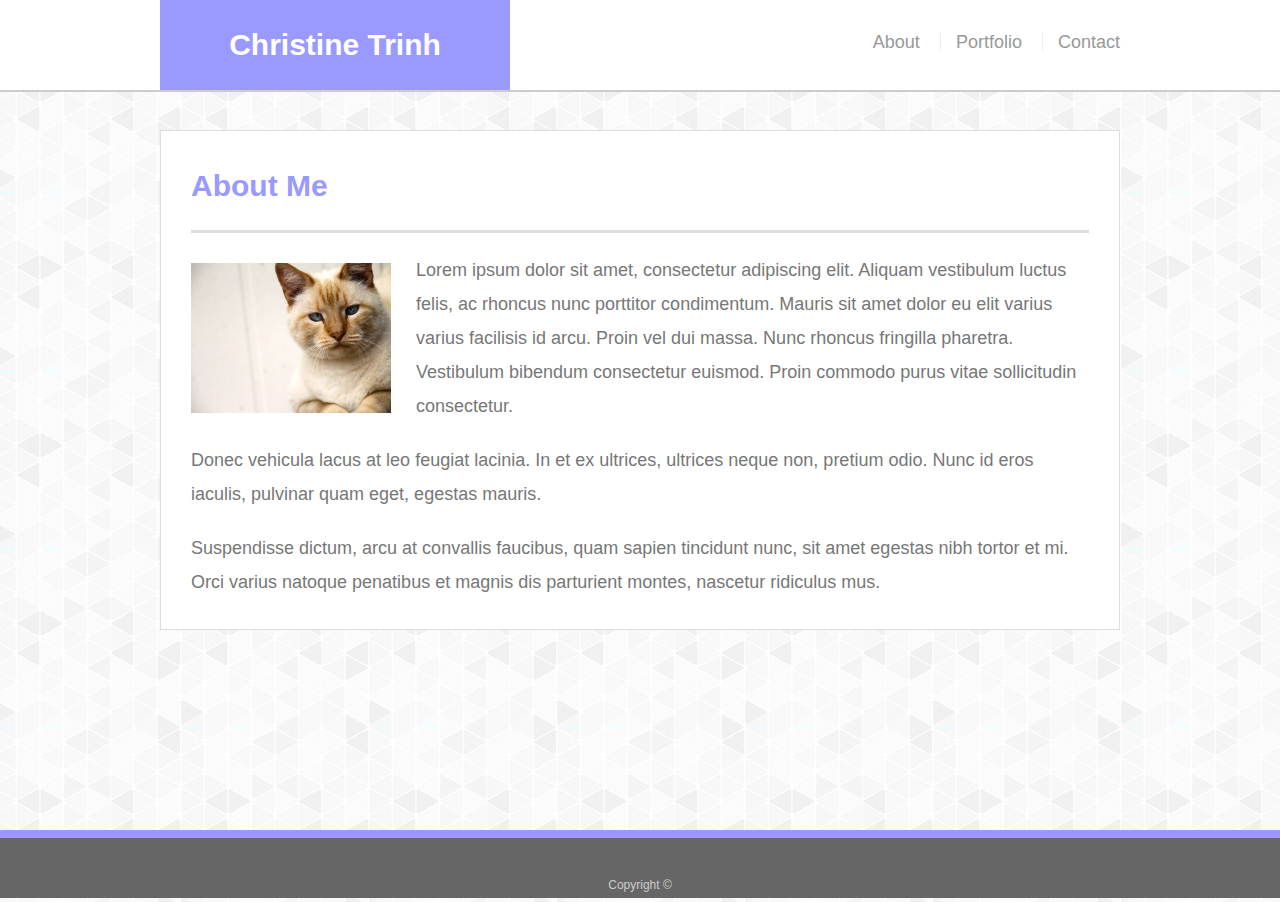
<file: index.html>
<!DOCTYPE html>
<html lang="en-us">
  <head>
    <meta charset="UTF-8" />
    <meta name="viewport" content="width=device-width, initial-scale=1" />
    <title>About | Your Name</title>
    <link rel="stylesheet" href="./assets/reset.css" />
    <link rel="stylesheet" type="text/css" href="./assets/style.css" />
  </head>

  <body>
    <header id="masthead">
      <div class="container">
        <a href="index.html" id="logo">Christine Trinh</a>
        <nav>
          <a href="index.html">About</a>
          <a href="portfolio.html">Portfolio</a>
          <a href="contact.html">Contact</a>
        </nav>
      </div>
    </header>

    <div id="main-container" class="container">
      <section class="main-section">
        <h1>About Me</h1>

        <img src="assets/images/cat.jpg" class="auth-image" alt="Your Name" />

        <p>
          Lorem ipsum dolor sit amet, consectetur adipiscing elit. Aliquam
          vestibulum luctus felis, ac rhoncus nunc porttitor condimentum. Mauris
          sit amet dolor eu elit varius varius facilisis id arcu. Proin vel dui
          massa. Nunc rhoncus fringilla pharetra. Vestibulum bibendum
          consectetur euismod. Proin commodo purus vitae sollicitudin
          consectetur.
        </p>

        <p>
          Donec vehicula lacus at leo feugiat lacinia. In et ex ultrices,
          ultrices neque non, pretium odio. Nunc id eros iaculis, pulvinar quam
          eget, egestas mauris.
        </p>

        <p>
          Suspendisse dictum, arcu at convallis faucibus, quam sapien tincidunt
          nunc, sit amet egestas nibh tortor et mi. Orci varius natoque
          penatibus et magnis dis parturient montes, nascetur ridiculus mus.
        </p>
      </section>
    </div>

    <footer>
      <div class="container">
        Copyright &copy;
      </div>
    </footer>
  </body>
</html>
</file>
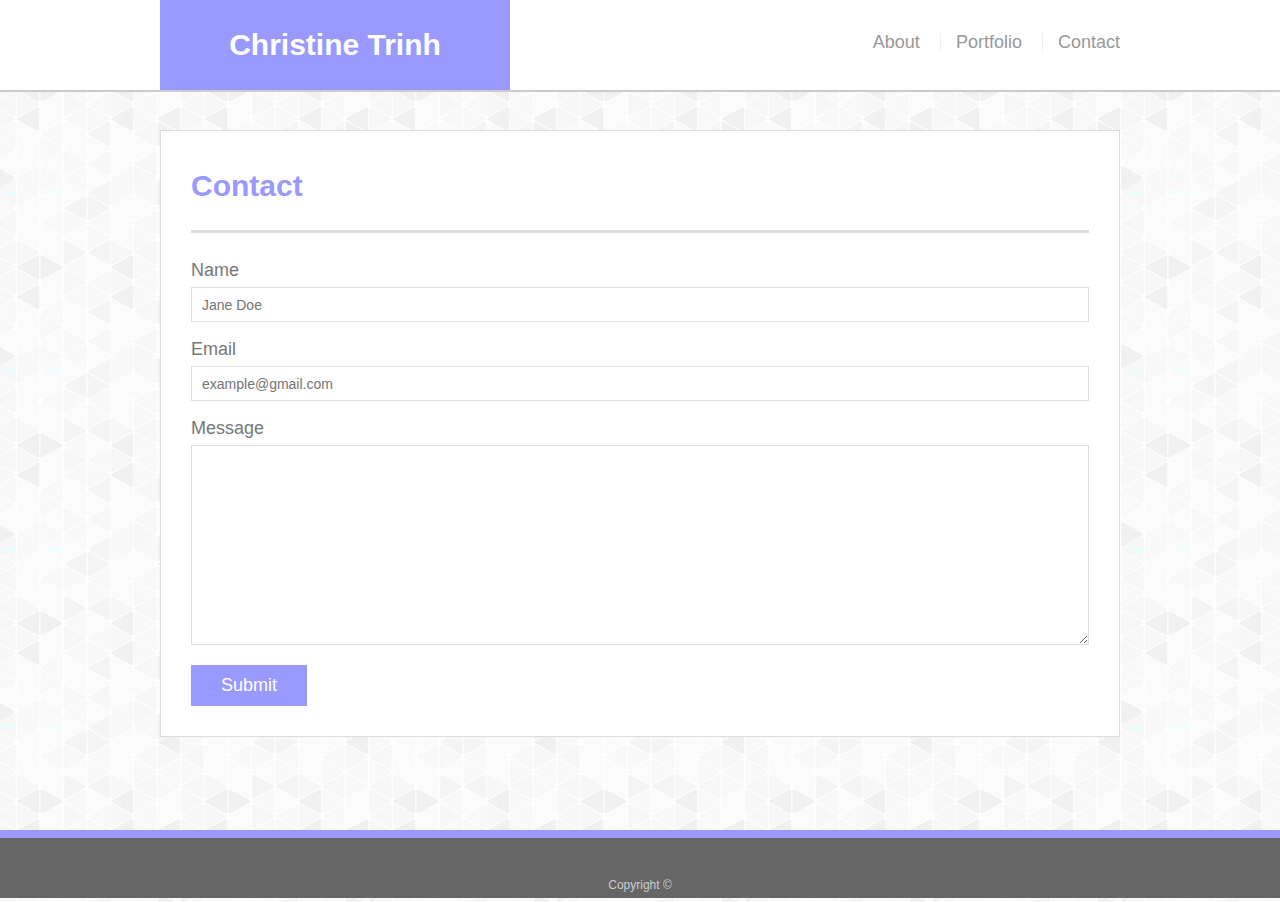
<file: contact.html>
<!DOCTYPE html>
<html lang="en-us">
  <head>
    <meta charset="UTF-8" />
    <meta name="viewport" content="width=device-width, initial-scale=1" />
    <title>Contact | Your Name</title>
    <link rel="stylesheet" href="./assets/reset.css" />
    <link rel="stylesheet" type="text/css" href="./assets/style.css" />
  </head>

  <body>
    <header id="masthead">
      <div class="container">
        <a href="index.html" id="logo">Christine Trinh</a>
        <nav>
          <a href="index.html">About</a>
          <a href="portfolio.html">Portfolio</a>
          <a href="contact.html">Contact</a>
        </nav>
      </div>
    </header>

    <div id="main-container" class="container">
      <section class="main-section">
        <h1>Contact</h1>

        <form id="contact-form">
          <ul>
            <li>
              <label for="name">Name</label>
              <input
                type="text"
                id="name"
                name="name"
                placeholder="Jane Doe"
                required="required"
              />
            </li>
            <li>
              <label for="email">Email</label>
              <input
                type="email"
                id="email"
                name="email"
                placeholder="example@gmail.com"
                required="required"
              />
            </li>
            <li>
              <label for="message">Message</label>
              <textarea
                id="message"
                name="message"
                required="required"
              ></textarea>
            </li>
          </ul>
          <input type="submit" />
        </form>
      </section>
    </div>

    <footer>
      <div class="container">
        Copyright &copy;
      </div>
    </footer>
  </body>
</html>
</file>
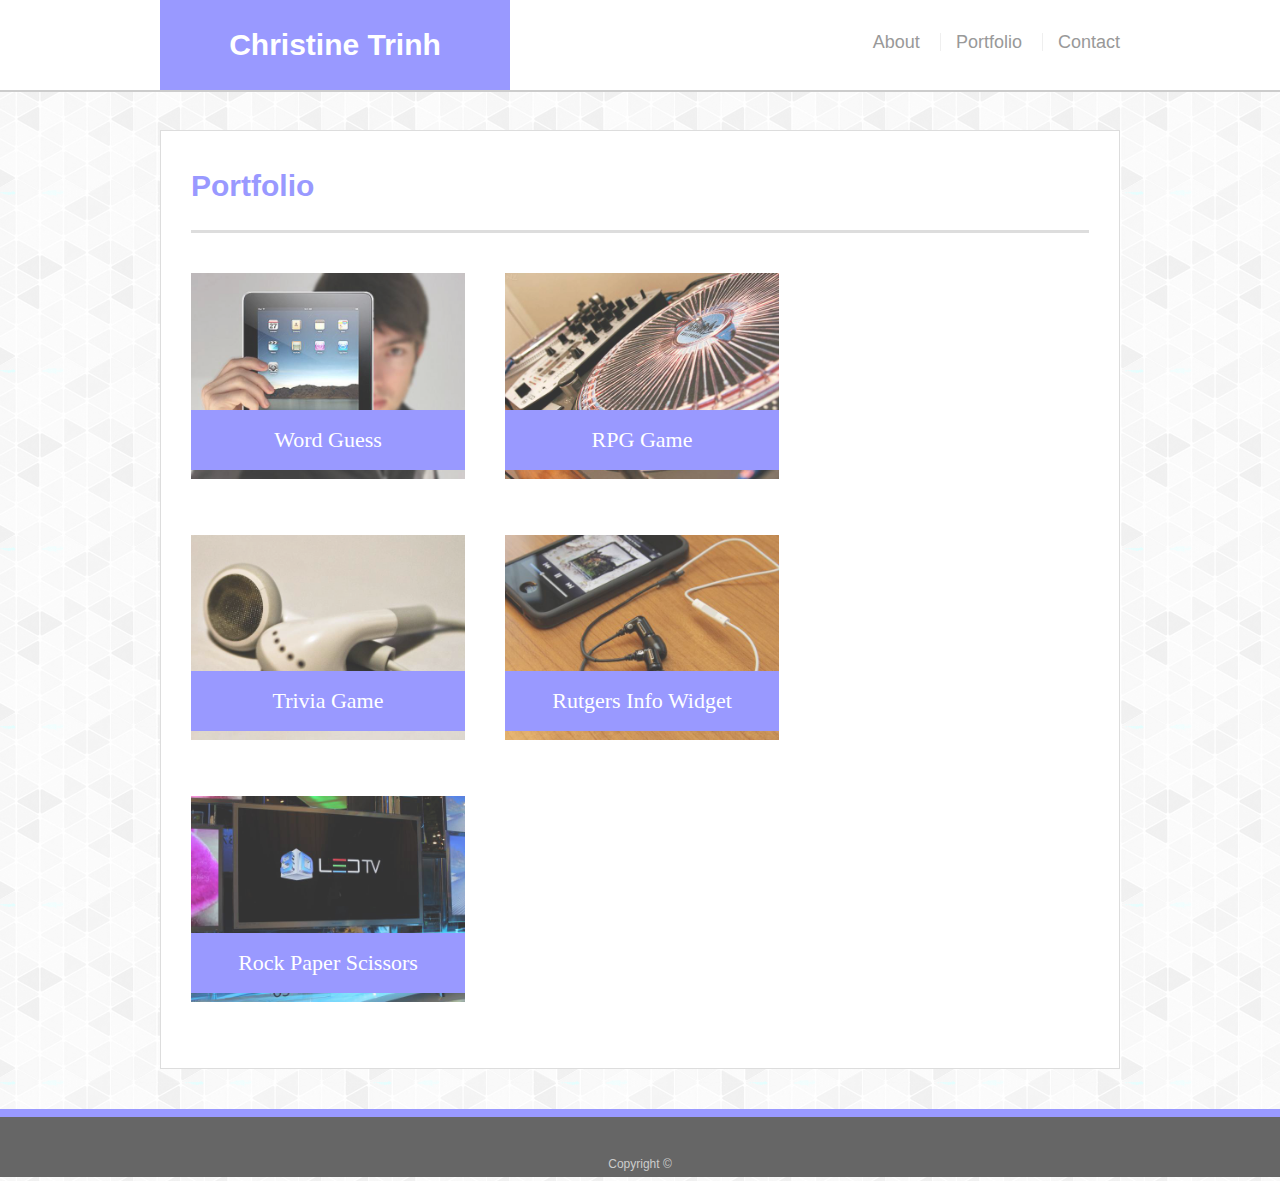
<file: portfolio.html>
<!DOCTYPE html>
<html lang="en-us">
  <head>
    <meta charset="UTF-8" />
    <meta name="viewport" content="width=device-width, initial-scale=1" />
    <title>Portfolio | Your Name</title>
    <link rel="stylesheet" href="assets/reset.css" />
    <link rel="stylesheet" type="text/css" href="./assets/style.css" />
  </head>

  <body>
    <header id="masthead">
      <div class="container">
        <a href="index.html" id="logo">Christine Trinh</a>
        <nav>
          <a href="index.html">About</a>
          <a href="portfolio.html">Portfolio</a>
          <a href="contact.html">Contact</a>
        </nav>
      </div>
    </header>

    <div id="main-container" class="container">
      <section class="main-section">
        <h1>Portfolio</h1>

        <div class="work">
          <img
            src="assets/images/technics-q-c-640-480-1.jpg"
            alt="Word Guess"
          />

          <h3>Word Guess</h3>
        </div>
        <div class="work">
          <img src="assets/images/technics-q-c-640-480-2.jpg" alt="RPG Game" />

          <h3>RPG Game</h3>
        </div>
        <div class="work">
          <img
            src="assets/images/technics-q-c-640-480-5.jpg"
            alt="Trivia Game"
          />

          <h3>Trivia Game</h3>
        </div>
        <div class="work">
          <img
            src="assets/images/technics-q-c-640-480-7.jpg"
            alt="Rutgers Info Widget"
          />

          <h3>Rutgers Info Widget</h3>
        </div>
        <div class="work">
          <img
            src="assets/images/technics-q-c-640-480-9.jpg"
            alt="Rock Paper Scissors"
          />

          <h3>Rock Paper Scissors</h3>
        </div>
      </section>
    </div>

    <footer>
      <div class="container">
        Copyright &copy;
      </div>
    </footer>
  </body>
</html>
</file>
<file: assets/style.css>
body {
  font-family: "Armata", sans-serif;
  font-size: 18px;
  line-height: 34px;
  color: #777777;
  background: url("../assets/images/gplaypattern.png");
}

* {
  box-sizing: border-box;
}

/* general */
.container {
  width: 100%;
  max-width: 960px;
  margin: 0 auto;
  clear: both;
}

h1,
h2,
h3,
p {
  margin-bottom: 20px;
}

p:last-child {
  margin-bottom: 0;
}

h1,
h2,
h3 {
  font-family: Georgia, Times, "Times New Roman", serif;
  font-weight: 700;
  color: #9999ff;
}

h1 {
  padding-bottom: 20px;
  font-size: 30px;
  line-height: 49px;
  border-bottom: 3px solid #dddddd;
  font-family: "Codystar", cursive, sans-serif;
}

h2,
h3 {
  font-size: 22px;
}

/* header */

#masthead {
  position: fixed;
  z-index: 99;
  width: 100%;
  margin: 0 0 30px;
  overflow: auto;
  color: #ffffff;
  background: #ffffff;
  border-bottom: 2px solid #cccccc;
}

#logo {
  float: left;
  width: 350px;
  height: 90px;
  font-family: "Codystar", cursive, sans-serif;
  font-size: 30px;
  font-weight: bold;
  line-height: 90px;
  color: #ffffff;
  text-align: center;
  text-decoration: none;
  background: #9999ff;
}

nav {
  float: right;
  margin-top: 25px;
}

nav a {
  display: inline-block;
  padding-left: 15px;
  margin-left: 15px;
  line-height: 18px;
  color: #999;
  text-decoration: none;
  border-left: 1px solid #efefef;
}

nav a:first-child {
  border-left: 0 none;
}

/* footer */

footer {
  padding: 30px 0;
  clear: both;
  font-size: 12px;
  color: #ffffff;
  color: #cccccc;
  text-align: center;
  background: #666666;
  border-top: 8px solid #9999ff;
  height: 50px;
}

h3,
h2 {
  padding-bottom: 20px;
  margin-bottom: 15px;
  line-height: 22px;
  border-bottom: 2px solid #eeeeee;
}

/* main */

#main-container {
  padding-top: 130px;
  min-height: calc(100vh - 70px);
}

.main-section {
  float: left;
  width: 100%;
  max-width: 960px;
  padding: 30px;
  margin: 0 0 40px;
  background: #ffffff;
  border: 1px solid #dddddd;
}

/* portfolio page */

.work {
  position: relative;
  float: left;
  width: 274px;
  margin: 20px 0 25px;
  overflow: auto;
}

.work:nth-child(even) {
  margin-right: 40px;
}

.work img {
  width: 100%;
  border: 0 none;
  opacity: 0.8;
}

.work h3 {
  position: absolute;
  bottom: 20px;
  width: 100%;
  padding: 15px;
  margin-bottom: 0;
  font-weight: 300;
  line-height: 30px;
  color: #ffffff;
  text-align: center;
  background: #9999ff;
  border-bottom: 0;
}

.auth-image {
  float: left;
  width: 200px;
  height: auto;
  margin-top: 10px;
  margin-right: 25px;
}

/* contact page */

#contact-form ul {
  margin-bottom: 20px;
}

#contact-form li {
  margin-bottom: 10px;
}

label,
input[type="text"],
input[type="email"],
textarea {
  display: block;
  width: 100%;
}

input[type="text"],
input[type="email"],
textarea {
  height: 35px;
  padding: 0 10px;
  font-size: 14px;
  border: 1px solid #dddddd;
}

textarea {
  height: 200px;
}

input[type="submit"] {
  padding: 10px 30px;
  font-size: 18px;
  color: #ffffff;
  cursor: pointer;
  background: #9999ff;
  border: 0 none;
}
/*  Media Queries */
@media only screen and (max-width: 980px) {
  #logo {
    margin-left: 50px;
  }
  nav {
    padding-right: 50px;
  }
}
@media only screen and (max-width: 768px) {
  #masthead {
    width: 100%;
  }
  footer {
    width: 100%;
  }
}
@media only screen and (max-width: 640px) {
  body {
    width: 100%;
  }
  #logo {
    float: clear;
    margin-left: 0px;
    width: 100%;
  }
  #masthead {
    position: static;
  }
  nav {
    float: left;
    margin-left: 25%;
  }
  footer {
    width: 100%;
  }
  /* Tried to get the portfolio boxes to center to page. 
   .work {
    display: block;
    align-content: center;
  } */
}
</file>
